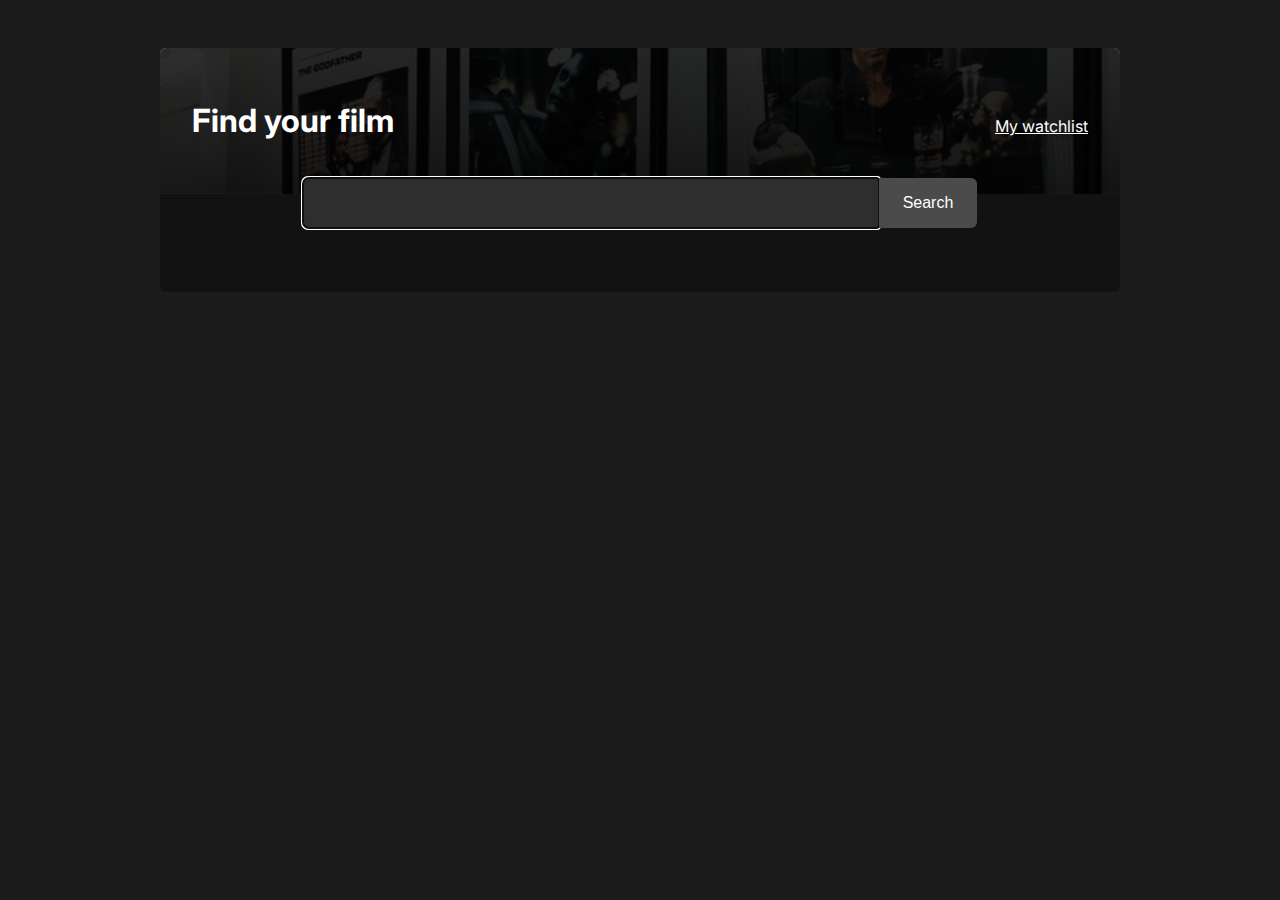
<file: index.html>
<html>

<head>
    <link rel="stylesheet" href="index.css">
    <title>Movie watchlist</title>
    
</head>

<body>
    <div class="container">

        <main>
            <header>
                <h1>Find your film</h1>
                <a class="site-title" href="watchlist.html">My watchlist</a>
            </header>

            <form>
                <input type="text" name="search" id="search-input" autofocus>
                <button id="search-btn">Search</button>
            </form>

            <div id="loading-message" >Loading...</div>
            <div id="movies"></div>
        </main>

    </div>

    <script src="index.js" type="module"></script>
</body>

</html>
</file>
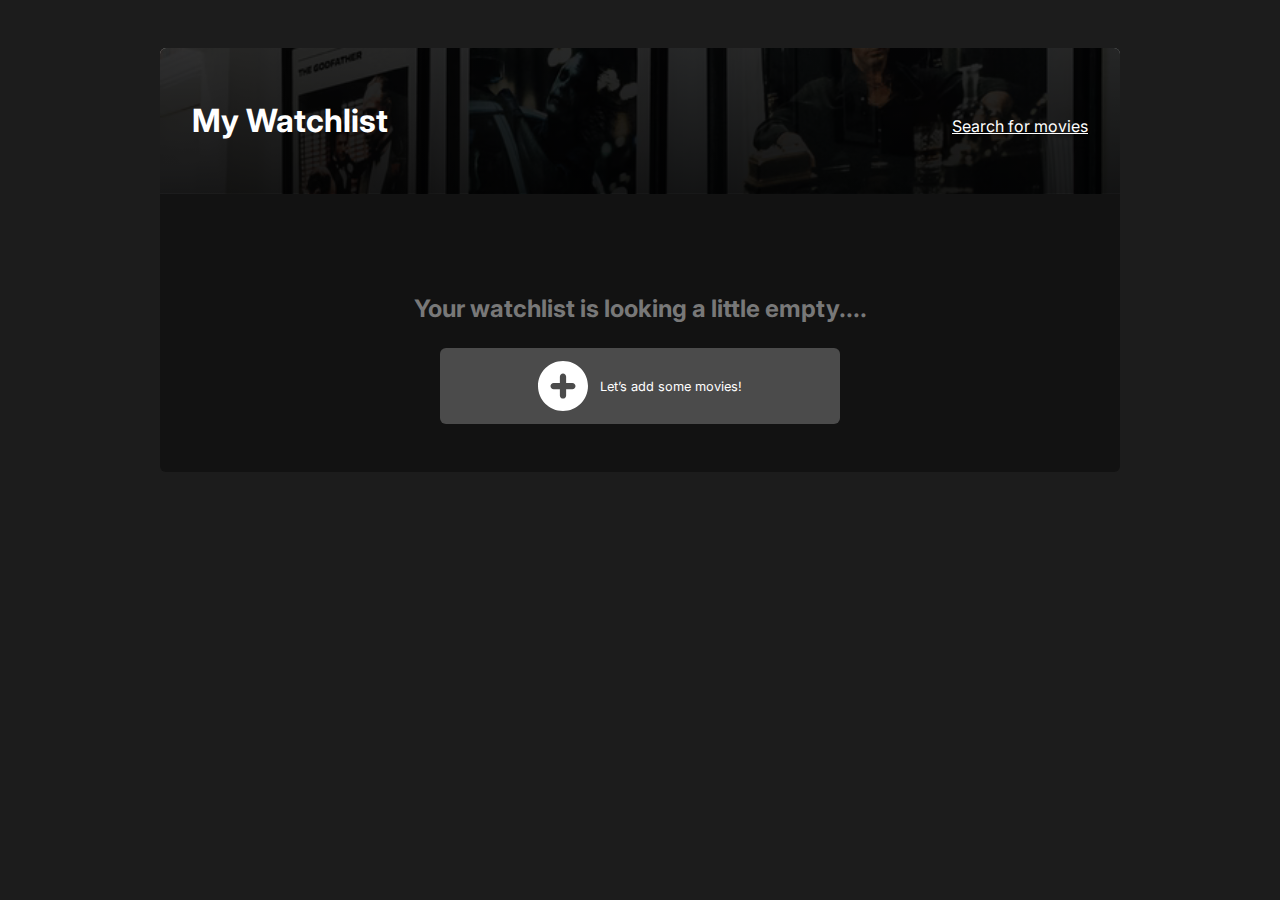
<file: watchlist.html>
<html>

<head>
    <link rel="stylesheet" href="index.css">
    <title>Movie watchlist</title>

</head>

<body>
    <div class="container">

        <main>
            <header>
                <h1>My Watchlist</h1>
                <a class="site-title" href="index.html">Search for movies</a>
            </header>


            <div id="watchlist">
            </div>
        </main>

    </div>

    <script src="watchlist.js" type="module"></script>
</body>

</html>
</file>
<file: index.css>
@import url('https://fonts.googleapis.com/css2?family=Inter:ital,opsz,wght@0,14..32,100..900;1,14..32,100..900&display=swap');

/* Variables */
:root {
  --background-dark: #1c1c1c;
  --background-light: #121212;
  --background-button: #4b4b4b;
  --background-button-hover: #3f3f40;
  --text-color: white;
  --text-secondary: #9ca3af;
  --text-muted: #a5a5a5;
  --text-highlight: #787878;
  --border-color: #2c2c2c;
  --border-radius: 6px;
}

/* Global Styles */
* {
  box-sizing: border-box;
}

html,
body {
  margin: 0;
  padding: 0;
}

body {
  display: flex;
  justify-content: center;
  background: var(--background-dark);
  color: var(--text-color);
  font-family: 'Inter', serif;
  font-optical-sizing: auto;
  font-weight: 400;
  font-style: normal;
}

input,
button {
  border: 0;
}

/* Keyframes */
@keyframes pop {
  0% {
    transform: scale(1);
  }
  50% {
    transform: scale(0.9);
  }
  100% {
    transform: scale(1);
  }
}

@keyframes pulse {
  0% {
    opacity: 1;
  }
  50% {
    opacity: 0.5;
  }
  100% {
    opacity: 1;
  }
}

/* Layout */
.container {
  max-width: 960px;
  width: 100%;
}

header {
  position: relative;
  padding: 2em;
  background: linear-gradient(rgba(0, 0, 0, 0.8), rgba(0, 0, 0, 0.9)),
    url('./img/header-bg.png');
  background-position: 50% 30%;
  background-size: cover;
  background-repeat: no-repeat;
  display: flex;
  align-items: baseline;
  justify-content: space-between;
}

header a {
  color: var(--text-color);
}

main {
  margin-top: 3rem;
  margin-bottom: 2em;
  border-radius: var(--border-radius);
  background: var(--background-light);
  overflow: hidden;
}

#movies,
#watchlist {
  padding: 1em 3em;
}

#watchlist {
  padding-top: 5em;
}

#loading-message {
  display: none;
  text-align: center;
  font-size: 1.5rem;
  animation: pulse 1.5s infinite;
}

/* Forms */
form {
  display: flex;
  align-items: center;
  justify-content: center;
  position: relative;
  top: -16px;
}

input {
  padding: 1em;
  border-radius: var(--border-radius) 0 0 var(--border-radius);
  background: #2e2e2f;
  color: var(--text-secondary);
  flex-basis: 60%;
  font-size: 1rem;
}

button {
  border-radius: 0 var(--border-radius) var(--border-radius) 0;
  background: var(--background-button);
  padding: 1em 1.5em;
  color: var(--text-color);
  font-size: 1rem;
  display: flex;
  align-items: center;
  gap: 0.5em;
}

button:hover {
  cursor: pointer;
  background: var(--background-button-hover);
}

button:active {
  animation: pop 0.5s forwards;
}

.add-remove-btn {
  border-radius: var(--border-radius);
  font-size: 0.8rem;
}

.add-remove-btn:hover {
  opacity: 0.8;
  cursor: pointer;
}

.add-remove-btn:active {
  animation: pop 0.5s forwards;
}

.add-remove-img {
  width: 20px;
}

/* Articles */
article {
  display: flex;
  gap: 2em;
  margin-bottom: 3em;
  border-bottom: 1px solid var(--border-color);
  padding-bottom: 2em;
}

article img {
  width: 150px;
}

article h2 {
  margin-top: 0;
  font-size: 1.2rem;
  font-weight: 400;
}

article p.description {
  color: var(--text-muted);
  margin-bottom: 0;
}

.star {
  width: 15px;
  height: auto;
  margin: 0 0.2em;
}

.rating {
  font-size: 0.9rem;
}

.metadata {
  display: flex;
  align-items: center;
  justify-content: space-between;
  gap: 1em;
}

/* Empty Watchlist */
.empty-watchlist {
  text-align: center;
  margin-bottom: 2em;
}

.empty-watchlist h2 {
  color: var(--text-highlight);
}

.empty-watchlist a {
  font-size: 1.5em;
  text-decoration: none;
  color: var(--text-color);
}

a.go-to-search-btn {
  border-radius: var(--border-radius);
  background: var(--background-button);
  padding: 1em 1.5em;
  color: var(--text-color);
  font-size: 0.8rem;
  display: flex;
  align-items: center;
  justify-content: center;
  gap: 1em;
  max-width: 400px;
  margin: 2em auto;
}
</file>
